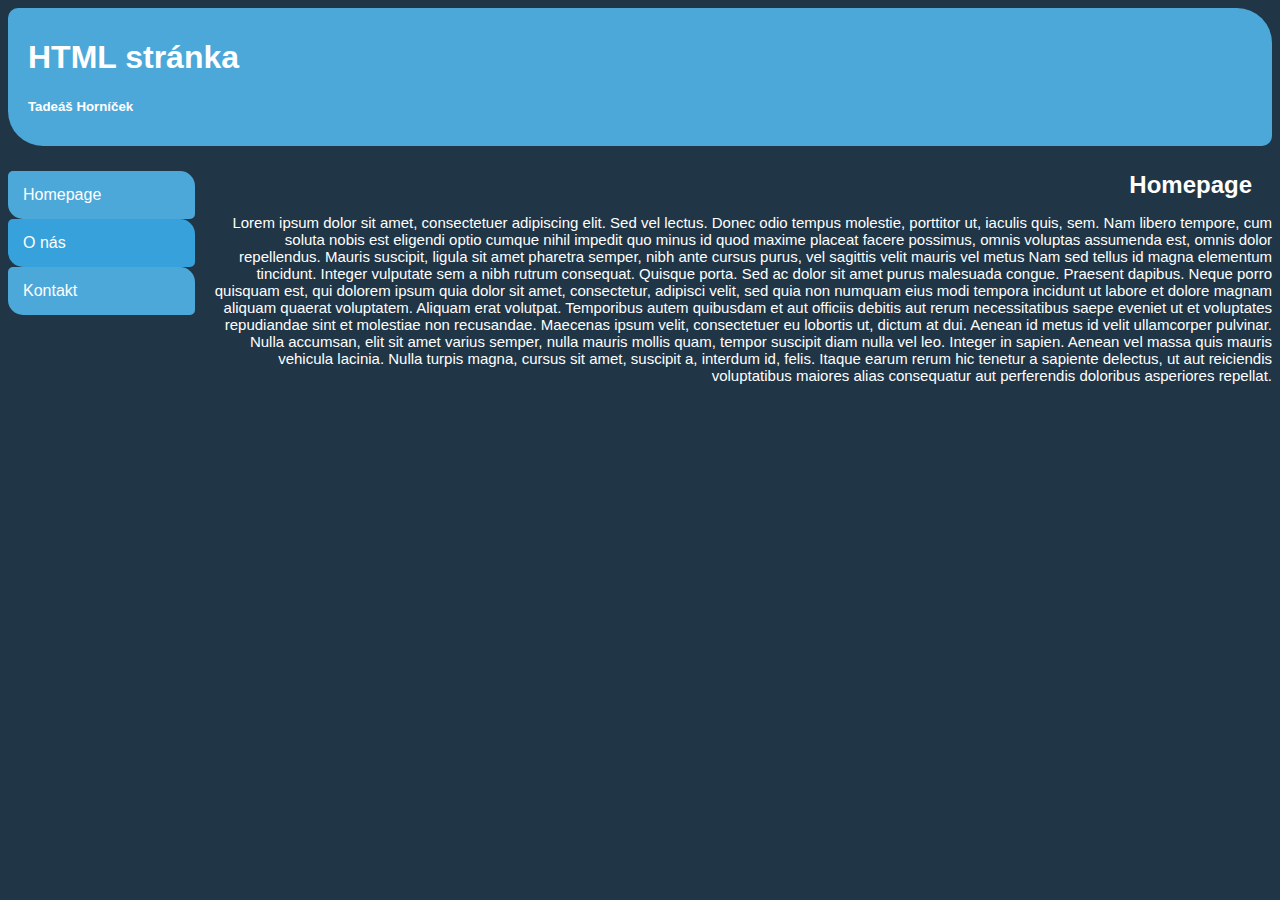
<file: homepage/index.html>
<!DOCTYPE html>
<html>
<head>
    <link rel="stylesheet" href="../css/style.css">
    <title>Tada</title>
</head>
<body>
<header>
    <h1>HTML stránka</h1>
    <h5>Tadeáš Horníček</h5>
</header>
<main>
    <div class="content">
        <div class="col left">
            <ul>
                <li>
                    <a href="#">Homepage</a>
                </li>
                <li>
                    <a href="../page2/index.html">O nás</a>
                </li>
                <li>
                    <a href="../page3/index.html">Kontakt</a>
                </li>
            </ul>
        </div>
        <div class="col right">
		    <h2 class="heading">Homepage</h2>
		    <p>Lorem ipsum dolor sit amet, consectetuer adipiscing elit.
			Sed vel lectus. Donec odio tempus molestie, porttitor ut, iaculis quis,
			sem. Nam libero tempore, cum soluta nobis est eligendi optio cumque nihil
			impedit quo minus id quod maxime placeat facere possimus, omnis voluptas 
			assumenda est, omnis dolor repellendus. Mauris suscipit, ligula sit amet
			pharetra semper, nibh ante cursus purus, vel sagittis velit mauris vel metus
			Nam sed tellus id magna elementum tincidunt. Integer vulputate sem a nibh rutrum
			consequat. Quisque porta. Sed ac dolor sit amet purus malesuada congue. Praesent
			dapibus. Neque porro quisquam est, qui dolorem ipsum quia dolor sit amet, consectetur,
			adipisci velit, sed quia non numquam eius modi tempora incidunt ut labore et dolore
			magnam aliquam quaerat voluptatem. Aliquam erat volutpat. Temporibus autem quibusdam
			et aut officiis debitis aut rerum necessitatibus saepe eveniet ut et voluptates 
			repudiandae sint et molestiae non recusandae. Maecenas ipsum velit, consectetuer
			eu lobortis ut, dictum at dui. Aenean id metus id velit ullamcorper pulvinar. 
			Nulla accumsan, elit sit amet varius semper, nulla mauris mollis quam, tempor 
			suscipit diam nulla vel leo. Integer in sapien. Aenean vel massa quis mauris 
			vehicula lacinia. Nulla turpis magna, cursus sit amet, suscipit a, interdum id,
			felis. Itaque earum rerum hic tenetur a sapiente delectus, ut aut reiciendis 
			voluptatibus maiores alias consequatur aut perferendis doloribus asperiores 
			repellat.</p>
        </div>
    </div>
</main>
</body>
</html>
</file>
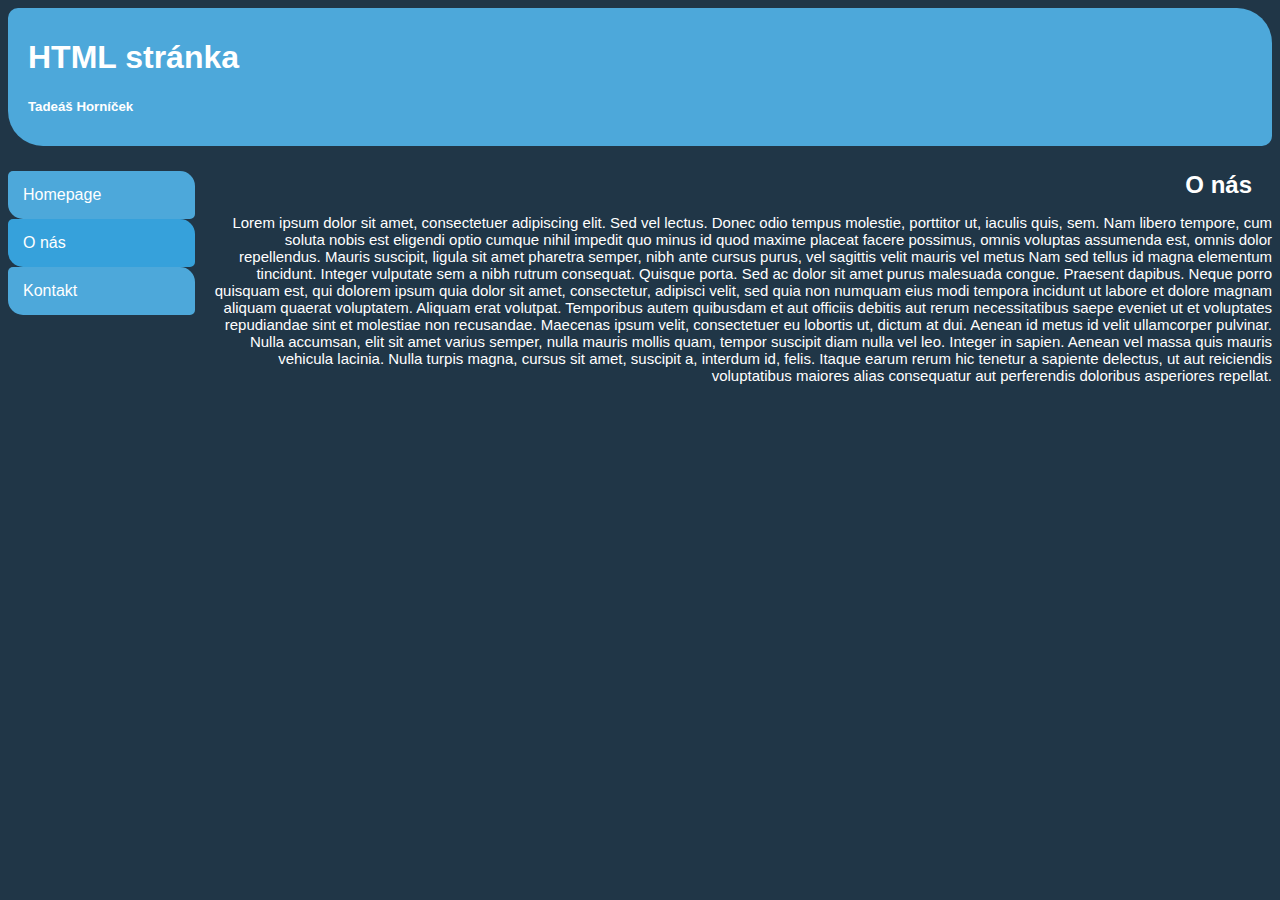
<file: page2/index.html>
<!DOCTYPE html>
<html>
<head>
    <link rel="stylesheet" href="../css/style.css">
    <title>Tada</title>
</head>
<body>
<header>
    <h1>HTML stránka</h1>
    <h5>Tadeáš Horníček</h5>
</header>
<main>
    <div class="content">
        <div class="col left">
            <ul>
                <li>
                    <a href="../homepage/index.html">Homepage</a>
                </li>
                <li>
                    <a href="#">O nás</a>
                </li>
                <li>
                    <a href="../page3/index.html">Kontakt</a>
                </li>
            </ul>
        </div>
        <div class="col right">
	        <h2 class="heading">O nás</h2>
		    <p>Lorem ipsum dolor sit amet, consectetuer adipiscing elit.
			Sed vel lectus. Donec odio tempus molestie, porttitor ut, iaculis quis,
			sem. Nam libero tempore, cum soluta nobis est eligendi optio cumque nihil
			impedit quo minus id quod maxime placeat facere possimus, omnis voluptas 
			assumenda est, omnis dolor repellendus. Mauris suscipit, ligula sit amet
			pharetra semper, nibh ante cursus purus, vel sagittis velit mauris vel metus
			Nam sed tellus id magna elementum tincidunt. Integer vulputate sem a nibh rutrum
			consequat. Quisque porta. Sed ac dolor sit amet purus malesuada congue. Praesent
			dapibus. Neque porro quisquam est, qui dolorem ipsum quia dolor sit amet, consectetur,
			adipisci velit, sed quia non numquam eius modi tempora incidunt ut labore et dolore
			magnam aliquam quaerat voluptatem. Aliquam erat volutpat. Temporibus autem quibusdam
			et aut officiis debitis aut rerum necessitatibus saepe eveniet ut et voluptates 
			repudiandae sint et molestiae non recusandae. Maecenas ipsum velit, consectetuer
			eu lobortis ut, dictum at dui. Aenean id metus id velit ullamcorper pulvinar. 
			Nulla accumsan, elit sit amet varius semper, nulla mauris mollis quam, tempor 
			suscipit diam nulla vel leo. Integer in sapien. Aenean vel massa quis mauris 
			vehicula lacinia. Nulla turpis magna, cursus sit amet, suscipit a, interdum id,
			felis. Itaque earum rerum hic tenetur a sapiente delectus, ut aut reiciendis 
			voluptatibus maiores alias consequatur aut perferendis doloribus asperiores 
			repellat.</p>
        </div>
    </div>
</main>
</body>
</html>
</file>
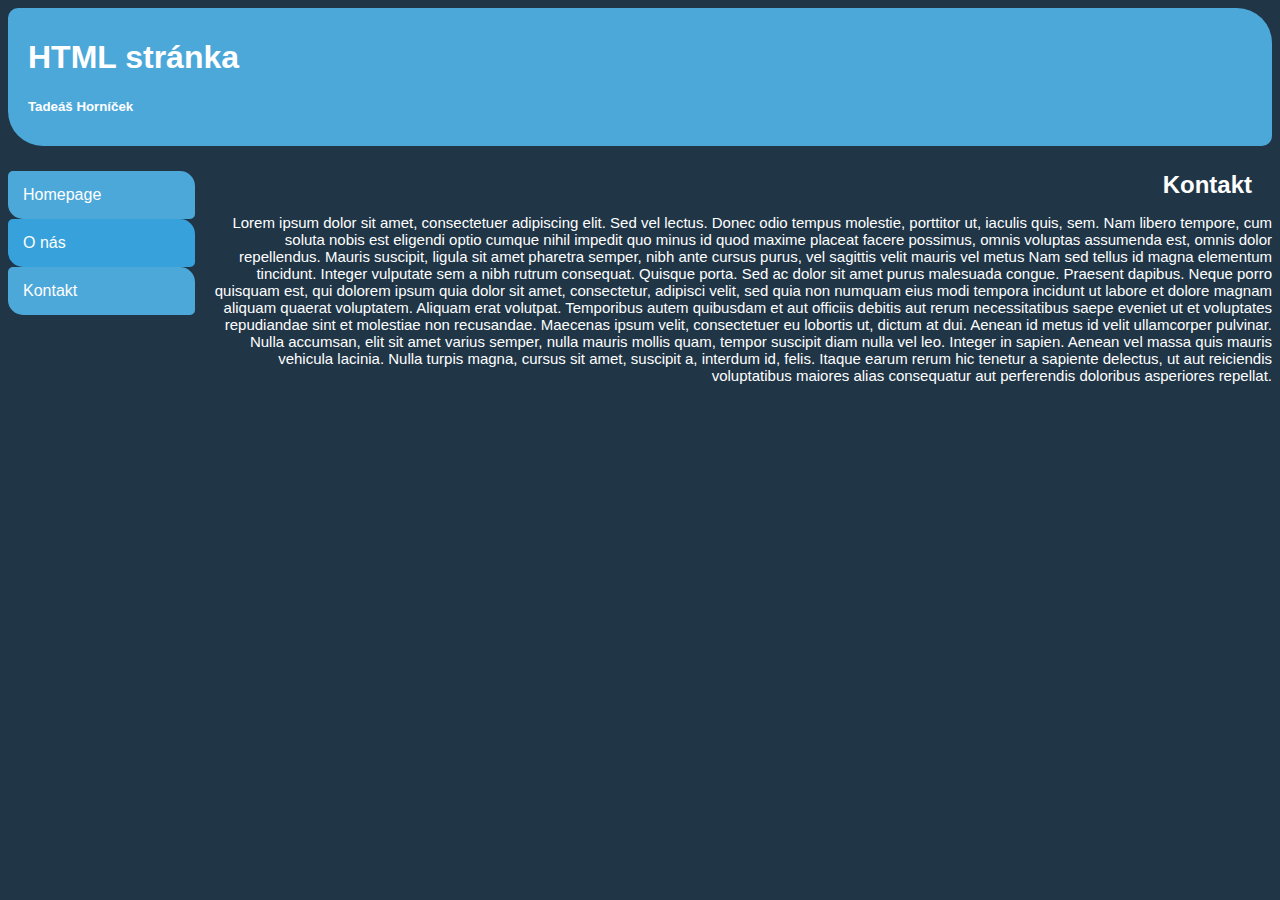
<file: page3/index.html>
<!DOCTYPE html>
<html>
<head>
    <link rel="stylesheet" href="../css/style.css">
    <title>Tada</title>
</head>
<body>
<header>
    <h1>HTML stránka</h1>
    <h5>Tadeáš Horníček</h5>
</header>
<main>
    <div class="content">
        <div class="col left">
            <ul>
                <li>
                    <a href="../homepage/index.html">Homepage</a>
                </li>
                <li>
                    <a href="../page2/index.html">O nás</a>
                </li>
                <li>
                    <a href="#">Kontakt</a>
                </li>
            </ul>
        </div>
        <div class="col right">
		    <h2 class="heading">Kontakt</h2>
		    <p>Lorem ipsum dolor sit amet, consectetuer adipiscing elit.
			Sed vel lectus. Donec odio tempus molestie, porttitor ut, iaculis quis,
			sem. Nam libero tempore, cum soluta nobis est eligendi optio cumque nihil
			impedit quo minus id quod maxime placeat facere possimus, omnis voluptas 
			assumenda est, omnis dolor repellendus. Mauris suscipit, ligula sit amet
			pharetra semper, nibh ante cursus purus, vel sagittis velit mauris vel metus
			Nam sed tellus id magna elementum tincidunt. Integer vulputate sem a nibh rutrum
			consequat. Quisque porta. Sed ac dolor sit amet purus malesuada congue. Praesent
			dapibus. Neque porro quisquam est, qui dolorem ipsum quia dolor sit amet, consectetur,
			adipisci velit, sed quia non numquam eius modi tempora incidunt ut labore et dolore
			magnam aliquam quaerat voluptatem. Aliquam erat volutpat. Temporibus autem quibusdam
			et aut officiis debitis aut rerum necessitatibus saepe eveniet ut et voluptates 
			repudiandae sint et molestiae non recusandae. Maecenas ipsum velit, consectetuer
			eu lobortis ut, dictum at dui. Aenean id metus id velit ullamcorper pulvinar. 
			Nulla accumsan, elit sit amet varius semper, nulla mauris mollis quam, tempor 
			suscipit diam nulla vel leo. Integer in sapien. Aenean vel massa quis mauris 
			vehicula lacinia. Nulla turpis magna, cursus sit amet, suscipit a, interdum id,
			felis. Itaque earum rerum hic tenetur a sapiente delectus, ut aut reiciendis 
			voluptatibus maiores alias consequatur aut perferendis doloribus asperiores 
			repellat.</p>
        </div>
    </div>
</main>
</body>
</html>
</file>
<file: css/style.css>
html {
    font-family: 'Trebuchet MS', sans-serif;
    color: white;
}

body {
    background-color: #203647;
}

* {
    box-sizing: border-box;
}

header {
    padding: 10px 10px 10px 20px;
    margin-bottom: 15px;
    border-radius: 10px 35px;
    background-color: #4da8da;
}

.content {
    display: flex;
}

.left {
    flex: 15%;
    margin-right: 15px;
}

.right {
    flex: 85%;
}

.col {
    margin-top: 10px;
}

.left ul {
    margin: 0;
    padding: 0;
    list-style-type: none;
}

.left li:nth-child(odd) {
    display: block;
    border-radius: 5px 15px;
    padding: 15px;
    color: white;
    background-color:#4da8da;
}

.left li:nth-child(even) {
    display: block;
    border-radius: 5px 15px;
    padding: 15px;
    color: white;
    background-color:#36a1db;
}

.left li:hover {
    background-color: #2789be;
}

.left a {
    color: white;
    text-decoration: none;
}

.left a:hover {
    text-decoration: underline;
}

.heading {
    margin: 0 20px 15px 0;
    text-align: right;
}

.right p {
    margin: 0;
    text-align: right;
    font-size: 15px;
}
</file>
